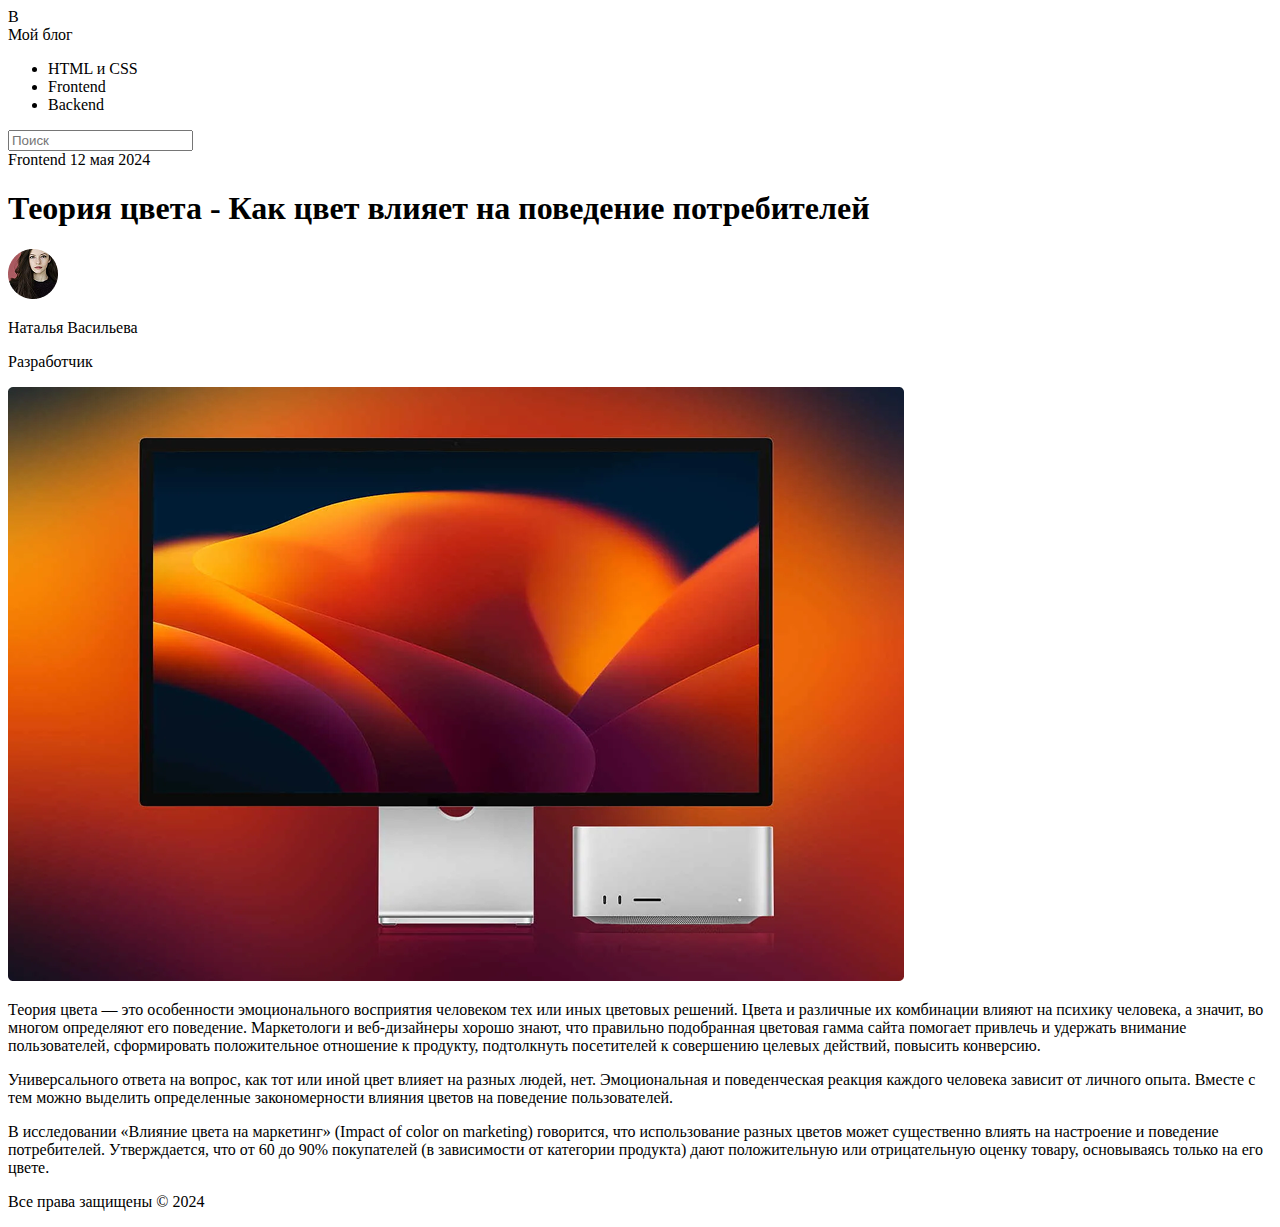
<file: 1-Blog/index.html>
<!DOCTYPE html>
<html lang="ru">
<head>
  <meta charset="UTF-8">
  <meta name="viewport" content="width=device-width, initial-scale=1.0">
  <title>Document</title>
</head>
<body>
  <header>
    <div>
      <div>B</div>
      <div>Мой блог</div>
    </div>
    <nav>
      <ul>
        <li>HTML и CSS</li>
        <li>Frontend</li>
        <li>Backend</li>
      </ul>
    </nav>
    <input type="search" placeholder="Поиск">
  </header>
  <main>
    <div>
      <span>Frontend</span>
      <span>12 мая 2024</span>
    </div>
    <h1>Теория цвета - Как цвет влияет на поведение потребителей</h1>
    <div>
      <img src="./images/avatar.png" alt="Аватар">
      <div>
        <p>Наталья Васильева</p>
        <p>Разработчик</p>
      </div>
    </div>
    <img src="./images/monitor.png" alt="Изображение монитора">
    <article>
      <p>Теория цвета — это особенности эмоционального восприятия человеком тех или иных цветовых решений. Цвета и различные их комбинации влияют на психику человека, а значит, во многом определяют его поведение. Маркетологи и веб-дизайнеры хорошо знают, что правильно подобранная цветовая гамма сайта помогает привлечь и удержать внимание пользователей, сформировать положительное отношение к продукту, подтолкнуть посетителей к совершению целевых действий, повысить конверсию.</p>
      <p>Универсального ответа на вопрос, как тот или иной цвет влияет на разных людей, нет. Эмоциональная и поведенческая реакция каждого человека зависит от личного опыта. Вместе с тем можно выделить определенные закономерности влияния цветов на поведение пользователей.</p>
      <p>В исследовании «Влияние цвета на маркетинг» (Impact of color on marketing) говорится, что использование разных цветов может существенно влиять на настроение и поведение потребителей. Утверждается, что от 60 до 90% покупателей (в зависимости от категории продукта) дают положительную или отрицательную оценку товару, основываясь только на его цвете.</p>
    </article>
  </main>
  <footer>
    <p>Все права защищены © 2024</p>
  </footer>
</body>
</html>
</file>
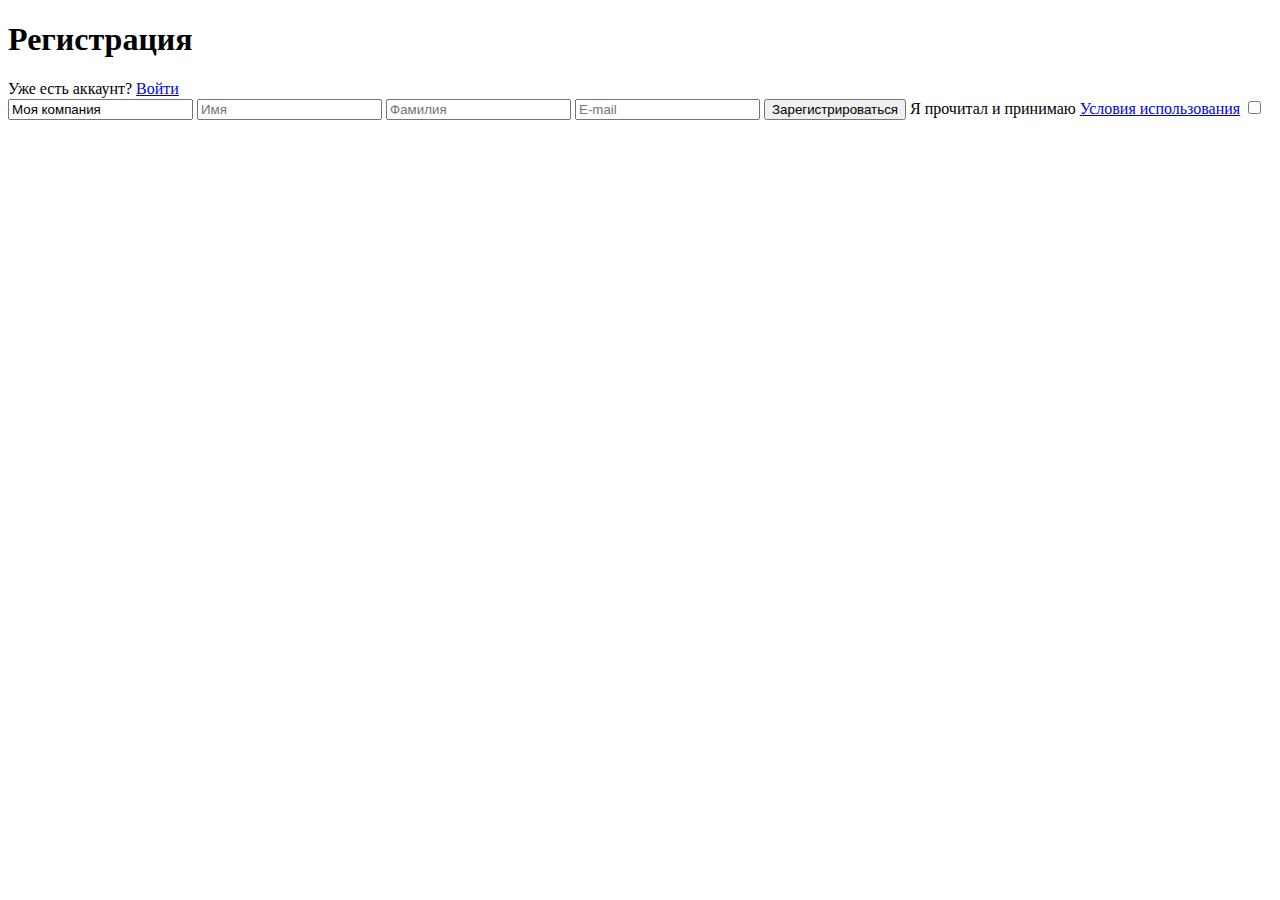
<file: 2-Form/index.html>
<!DOCTYPE html>
<html lang="ru">
  <head>
    <meta charset="UTF-8" />
    <meta name="viewport" content="width=device-width, initial-scale=1.0" />
    <title>Register</title>
  </head>
  <body>
    <main>
      <h1>Регистрация</h1>
      <span>Уже есть аккаунт?</span>
      <a href="#">Войти</a>
      <form action="#" method="get">
        <label for="company" hidden>Компания</label>
        <input
          type="text"
          name="company"
          placeholder="Компания"
          value="Моя компания"
          required
        />
        <label for="name" hidden>Имя</label>
        <input type="text" name="name" placeholder="Имя" required />
        <label for="surname" hidden>Фамилия</label>
        <input type="text" name="surname" placeholder="Фамилия" required />
        <label for="email" hidden>E-mail</label>
        <input type="email" name="email" placeholder="E-mail" required />
        <button>Зарегистрироваться</button>
        <label for="aggree">
          Я прочитал и принимаю
          <a href="#">Условия использования</a>
        </label>
        <input type="checkbox" name="aggree" id="aggree" required />
      </form>
    </main>
  </body>
</html>
</file>
